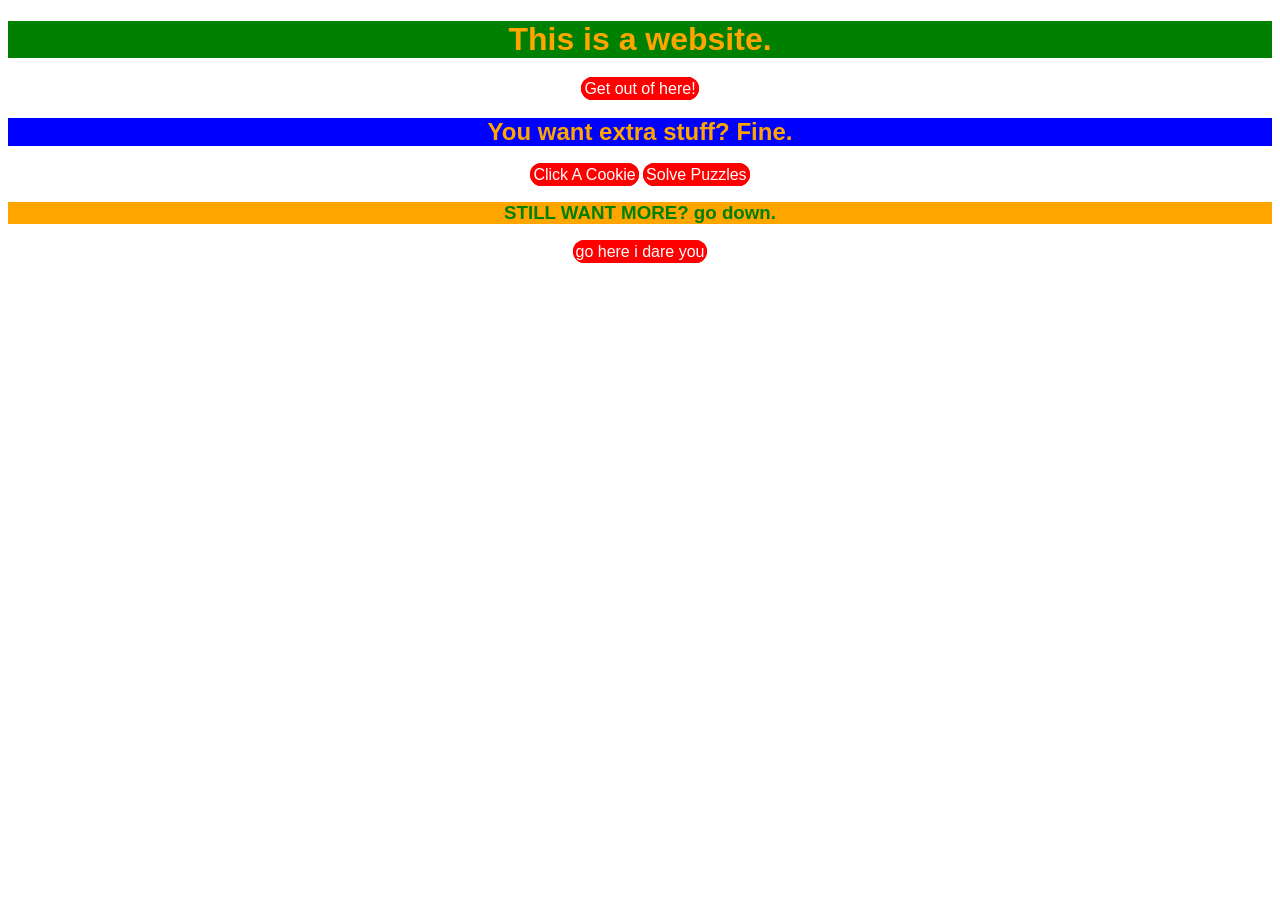
<file: index.html>
<!DOCTYPE html>
<html>
<head>
<title>A Website</title>
<link rel="stylesheet" href="main.css">
<meta name="viewport" content="width=device-width, initial-scale=1.0">
</head>
<body>
<h1 onclick="let heading = document.querySelector('h1'); heading.textContent = 'You found a secret... hehehe';">This is a website.</h1>
<a class="exitbutton" href="https://www.google.com/">Get out of here!</a>
<h2>You want extra stuff? Fine.</h2>
<a href="ohmanbdf.github.io/cookieclicker" class="exitbutton">Click A Cookie</a>
<a href="ohmanbdf.github.io/puzzle" class="exitbutton">Solve Puzzles</a>
<h3>STILL WANT MORE? go down.</h3>
<a href="https://www.youtube.com/watch?v=dQw4w9WgXcQ" class="exitbutton">go here i dare you</a>
</body>
</html>
</file>
<file: main.css>
h1{background-color: green; color: orange;}
h2{background-color: blue; color: orange;}
h3{background-color: orange; color: green;}
a{width: 20px; text-decoration: none;}
body{font-family: "Arial"; text-align: center;}
.exitbutton{border: 3px solid red; border-radius: 30px; color: white; background-color: red;}
</file>
